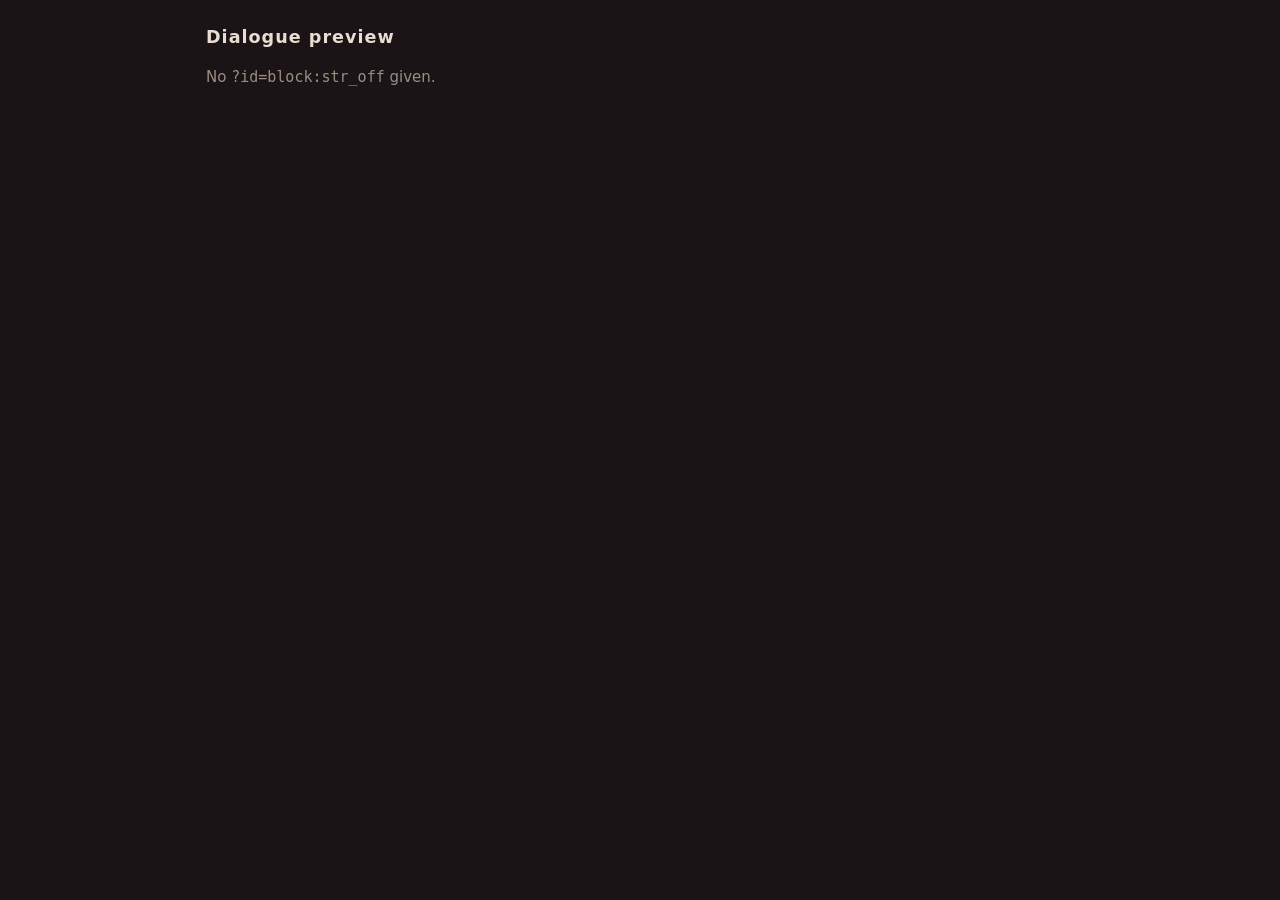
<file: site/preview.html>
<!DOCTYPE html>
<html lang="en">
<head>
<meta charset="utf-8">
<meta name="viewport" content="width=device-width, initial-scale=1">
<title>Alshark - dialogue preview</title>
<link rel="stylesheet" href="style.css">
<style>
/* in-game dialogue box approximation (see screenshots: solid blue fill, thin lighter border, white
   text; the box is 216 px = 18 full-width cells wide). Line BREAKS are exact (real engine width
   model); glyph shapes are a web font, so each line carries a gauge of its true in-game px vs box. */
:root { --sc: 2.6; }
.pv-wrap { max-width: 900px; margin: 24px auto; padding: 0 16px; }
.pv-head { display:flex; align-items:baseline; gap:12px; flex-wrap:wrap; margin-bottom:16px; }
.pv-head h1 { font-size:1.1rem; margin:0; }
.pv-head .muted { color:var(--dim,#8a93a3); font-size:.85rem; }
.pv-note { background:#2a2f3a; border-left:3px solid #6b7cff; padding:8px 12px; border-radius:4px;
           font-size:.85rem; margin:12px 0; }
.pv-stage { background:#101318; padding:calc(10px * var(--sc)) calc(8px * var(--sc));
            border-radius:6px; display:flex; flex-direction:column; gap:calc(6px * var(--sc)); }
.dlg-box {
  width: calc(216px * var(--sc));
  box-sizing: content-box;
  background:#1030c0;                                   /* royal-blue window fill */
  border: calc(1px * var(--sc)) solid #6f8cff;
  box-shadow: 0 0 0 calc(1px * var(--sc)) #0a1560, 0 2px 8px rgba(0,0,0,.5);
  padding: calc(6px * var(--sc)) calc(6px * var(--sc));
  display:flex; flex-direction:column; gap: calc(2px * var(--sc));
}
.dlg-line { display:flex; align-items:center; gap:12px; min-height: calc(11px * var(--sc)); }
.dlg-text { color:#fff; white-space:nowrap; line-height:1.1;
            font-size: calc(7px * var(--sc)); letter-spacing:.5px;
            font-family: "Trebuchet MS", "Segoe UI", system-ui, sans-serif; }
.dlg-line.over .dlg-text { color:#ffd0d0; }
.dlg-line.name .dlg-text { color:#ff6a5a; }              /* speaker name bar (#<04>..#<05>) - in-game highlight */
.dlg-gauge { margin-left:auto; flex:none; width:64px; height:6px; border-radius:3px;
             background:#0a1560; overflow:hidden; }
.dlg-gauge i { display:block; height:100%; background:#7fe08a; }
.dlg-gauge i.over { background:#ff5b5b; }
.pv-actions { margin-top:16px; display:flex; gap:12px; flex-wrap:wrap; align-items:center; }
.pv-actions .muted { color:var(--dim,#8a93a3); font-size:.8rem; }
</style>
</head>
<body>
<div class="pv-wrap">
  <div class="pv-head">
    <h1>Dialogue preview</h1>
    <span class="muted" id="pv-id"></span>
  </div>
  <div id="pv-body"><p class="dim">Loading…</p></div>
</div>
<script src="render.js"></script>
<script src="preview.js"></script>
</body>
</html>
</file>
<file: site/style.css>
:root {
  --bg: #1a1416;
  --panel: #241c1f;
  --panel2: #2d2326;
  --gold: #c9974a;
  --gold-dim: #8a6a38;
  --red: #7e1f1f;
  --text: #e8ddd0;
  --dim: #9b8d80;
  --green: #5fae6e;
  --amber: #d9a13b;
}

* { box-sizing: border-box; }
body {
  margin: 0;
  background: var(--bg);
  color: var(--text);
  font: 15px/1.5 "Segoe UI", system-ui, sans-serif;
}
a { color: var(--gold); text-decoration: none; }
a:hover { text-decoration: underline; }

header {
  background: linear-gradient(180deg, var(--red), #5d1717);
  border-bottom: 2px solid var(--gold);
  padding: 18px 24px 14px;
}
.title { display: flex; align-items: baseline; justify-content: space-between; }
h1 { margin: 0; font-size: 22px; letter-spacing: 1px; }
h1 span { font-size: 13px; color: var(--gold); margin-left: 10px; letter-spacing: 0; }
.gh { font-size: 13px; }

.progress-wrap { margin-top: 12px; display: flex; align-items: center; gap: 12px; }
.progress {
  flex: 1; height: 14px; background: #00000055;
  border: 1px solid var(--gold-dim); border-radius: 7px; overflow: hidden;
}
.progress > div { height: 100%; background: linear-gradient(90deg, var(--gold-dim), var(--gold)); }
.progress.sm { height: 8px; }
.progress.human > div { background: linear-gradient(90deg, #2e7d32, #66bb6a); }
#overall-text, #human-text { font-size: 13px; color: #f3e9d8; white-space: nowrap; min-width: 230px; }
#human-text { color: #aee0b0; }
/* per-line review status: human = green tab, ignore = grey */
tr.st-human td.sp { box-shadow: inset 3px 0 0 #66bb6a; }
tr.st-ignore td.sp { box-shadow: inset 3px 0 0 #777; }
.review { font-size: 11px; padding: 1px 6px; border-radius: 8px; margin-right: 6px; vertical-align: middle; }
.review.human { background: #2e7d32; color: #fff; }
.review.ignore { background: #555; color: #ccc; }

nav {
  display: flex; gap: 4px; padding: 10px 24px 0;
  background: var(--panel); border-bottom: 1px solid var(--gold-dim);
}
nav a {
  padding: 8px 14px; border-radius: 6px 6px 0 0; color: var(--dim);
  border: 1px solid transparent; border-bottom: none;
}
nav a small { color: var(--gold-dim); margin-left: 6px; }
nav a.active {
  background: var(--bg); color: var(--text);
  border-color: var(--gold-dim);
}
nav a:hover { text-decoration: none; color: var(--text); }

main { padding: 18px 24px 60px; max-width: 1100px; margin: 0 auto; }
.toolbar { display: flex; gap: 16px; align-items: center; margin-bottom: 16px; }
#search {
  flex: 1; max-width: 420px; padding: 8px 12px;
  background: var(--panel); color: var(--text);
  border: 1px solid var(--gold-dim); border-radius: 6px;
}
.untr { color: var(--dim); font-size: 13px; }

.block-grid {
  display: grid; grid-template-columns: repeat(auto-fill, minmax(230px, 1fr));
  gap: 12px;
}
.block-card {
  background: var(--panel); border: 1px solid var(--gold-dim);
  border-radius: 8px; padding: 12px 14px; cursor: pointer;
}
.block-card:hover { background: var(--panel2); }
.block-card h3 { margin: 0 0 8px; font-size: 14px; color: var(--gold); }
.block-card p { margin: 8px 0 0; font-size: 12px; color: var(--dim); }

.block-head { margin-bottom: 14px; }
.block-head h2 { margin: 6px 0 0; font-size: 18px; }
.block-head small { color: var(--dim); font-weight: normal; margin-left: 8px; }
.scene-h { margin: 22px 0 8px; font-size: 14px; }

table.lines { width: 100%; border-collapse: collapse; }
table.lines tr { border-bottom: 1px solid #ffffff12; }
table.lines tr.todo { background: #ffffff06; }
table.lines tr.head th {
  text-align: left; padding: 6px 10px; font-size: 11px;
  text-transform: uppercase; letter-spacing: 1px; color: var(--gold-dim);
  border-bottom: 1px solid var(--gold-dim);
}
table.lines tr.unsafe td { color: #5e544c; }
table.lines tr.unsafe td.sp { color: #5e544c; }
.engine {
  font-size: 11px; color: #5e544c; border: 1px solid #5e544c;
  padding: 2px 8px; border-radius: 5px;
}
table.lines td { padding: 8px 10px; vertical-align: top; }
td.sp { width: 110px; color: var(--gold); font-size: 13px; white-space: nowrap; }
td.jp { width: 38%; white-space: pre-line; }
td.en { white-space: pre-line; color: var(--text); }
tr.todo td.en { color: var(--dim); }
td.act { width: 220px; text-align: right; white-space: nowrap; }

a.suggest {
  display: inline-block; padding: 3px 10px; border-radius: 5px;
  border: 1px solid var(--gold-dim); font-size: 12px; margin-left: 6px;
}
a.suggest:hover { background: var(--gold-dim); color: #fff; text-decoration: none; }
a.preview {
  display: inline-block; padding: 3px 10px; border-radius: 5px;
  border: 1px solid #6f8cff; color: #9fb2ff; font-size: 12px; margin-left: 6px;
}
a.preview:hover { background: #6f8cff; color: #fff; text-decoration: none; }
a.sug { font-size: 12px; padding: 3px 8px; border-radius: 5px; border: 1px solid; }
.tok { color: #e26a5a; }                 /* name tokens, like the in-game highlight */
.tok.box-title {
  display: inline-block; font-size: 12px; letter-spacing: 1px;
  border: 1px solid #e26a5a55; border-radius: 4px; padding: 0 6px;
}
.token-grid {
  display: grid; grid-template-columns: repeat(auto-fill, minmax(180px, 1fr));
  gap: 8px;
}
.token-chip {
  background: var(--panel); border: 1px solid var(--gold-dim);
  border-radius: 6px; padding: 8px 12px; cursor: pointer;
  display: flex; align-items: baseline; gap: 10px;
}
.token-chip:hover { background: var(--panel2); }
.token-chip.copied { border-color: var(--green); }
.token-chip code { color: #e26a5a; font-size: 14px; }
.token-chip .jp { color: var(--dim); font-size: 12px; margin-left: auto; }
.block-head code { color: #e26a5a; }
.page-break {
  display: block; color: var(--gold-dim); font-size: 11px;
  letter-spacing: 2px; margin: 2px 0;
}
a.sug.valid { color: var(--green); border-color: var(--green); }
a.sug.invalid { color: var(--amber); border-color: var(--amber); }
a.sug.pending { color: var(--dim); border-color: var(--dim); }

footer {
  border-top: 1px solid var(--gold-dim); background: var(--panel);
  padding: 14px 24px; font-size: 13px; color: var(--dim);
}
.dim { color: var(--dim); }

/* per-scene decompressed-byte budget (the shared 2048 B scene buffer) */
.budget { margin-top: 8px; display: flex; align-items: center; gap: 8px; font-size: 12px; }
.block-head .budget { max-width: 360px; }
.budget .bbar {
  flex: 1; height: 6px; background: #00000055;
  border: 1px solid var(--gold-dim); border-radius: 4px; overflow: hidden;
}
.budget .bbar > div { height: 100%; }
.budget .btxt { white-space: nowrap; color: var(--dim); }
.budget .btxt b { color: var(--text); }
.budget .btxt small { color: var(--gold-dim); margin-left: 5px; }
.budget.ok    .bbar > div { background: var(--green); }
.budget.tight .bbar > div { background: var(--amber); }
.budget.tight .btxt b { color: var(--amber); }
.budget.full  .bbar > div { background: var(--red); }
.budget.full  .btxt b { color: #e87a7a; }
</file>
